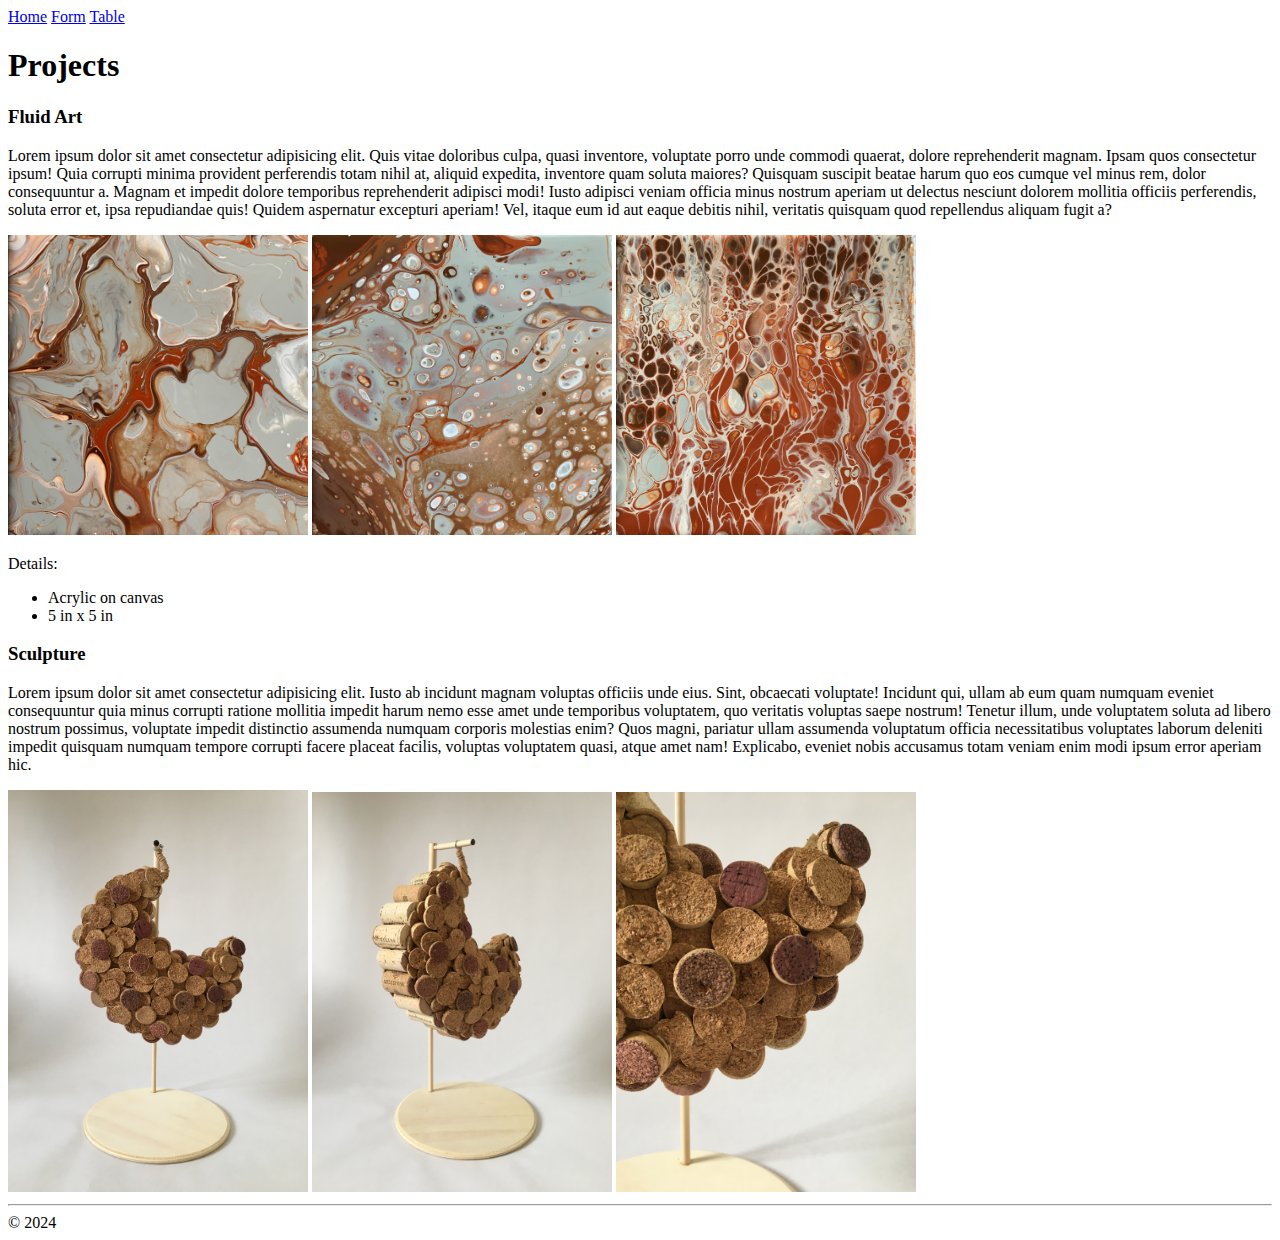
<file: index.html>
<!-- Create a website using only HTML. The website can be anything you like (within school guidelines) if it meets the following criteria:
1. At least 3 pages with links to navigate between all pages present on each page
2. 2 different size headers 
3. a list
4. 3 images
5. a table
6. a form -->

<!DOCTYPE html>
<html lang="en">
<head>
    <meta charset="UTF-8">
    <meta name="viewport" content="width=device-width, initial-scale=1.0">
    <title>Week 1</title>
</head>
<body>

<!-- This section provides navigation links to pages within the current document. -->

    <nav>
        <a href="index.html">Home</a>
        <a href="form.html">Form</a>
        <a href="table.html">Table</a>
    </nav>

<!-- This section includes the main content of a page and excludes any information that is repaeted such as navigation links or copyright information. -->

    <main>
        <h1>Projects</h1>

        <h3>Fluid Art</h3>

        <p>Lorem ipsum dolor sit amet consectetur adipisicing elit. Quis vitae doloribus culpa, quasi inventore, voluptate porro unde commodi quaerat, dolore reprehenderit magnam. Ipsam quos consectetur ipsum! Quia corrupti minima provident perferendis totam nihil at, aliquid expedita, inventore quam soluta maiores? Quisquam suscipit beatae harum quo eos cumque vel minus rem, dolor consequuntur a. Magnam et impedit dolore temporibus reprehenderit adipisci modi! Iusto adipisci veniam officia minus nostrum aperiam ut delectus nesciunt dolorem mollitia officiis perferendis, soluta error et, ipsa repudiandae quis! Quidem aspernatur excepturi aperiam! Vel, itaque eum id aut eaque debitis nihil, veritatis quisquam quod repellendus aliquam fugit a?</p>

        <img
        src="images/fluid art 1.jpg" width="300" alt="A brown, grey, and orange acrylic painting with a marble pattern.">
        <img
        src="images/fluid art 2.jpg" width="300" alt="A brown, grey, and orange acrylic painting.">
        <img
        src="images/fluid art 3.jpg" width="300" alt="A brown, grey, and orange acrylic painting.">

<!-- I created an unordered list with two items to explain the details of the above project. I separated the text into its own section by wrapping the list with a paragraph element.  -->

        <p>Details:
            <ul>
            <li>Acrylic on canvas</li>
            <li>5 in x 5 in</li>
            </ul>
        </p>

        <h3>Sculpture</h3>

        <p>Lorem ipsum dolor sit amet consectetur adipisicing elit. Iusto ab incidunt magnam voluptas officiis unde eius. Sint, obcaecati voluptate! Incidunt qui, ullam ab eum quam numquam eveniet consequuntur quia minus corrupti ratione mollitia impedit harum nemo esse amet unde temporibus voluptatem, quo veritatis voluptas saepe nostrum! Tenetur illum, unde voluptatem soluta ad libero nostrum possimus, voluptate impedit distinctio assumenda numquam corporis molestias enim? Quos magni, pariatur ullam assumenda voluptatum officia necessitatibus voluptates laborum deleniti impedit quisquam numquam tempore corrupti facere placeat facilis, voluptas voluptatem quasi, atque amet nam! Explicabo, eveniet nobis accusamus totam veniam enim modi ipsum error aperiam hic.</p>

<!-- Each image element includes a relative url to the image, a specified width and alt text describing the image. Closing tags are not required for this element. -->

        <img
        src="images/crescent_front.jpg" width="300" alt="A front view of a crescent moon sculpture made of cork.">
        <img
        src="images/crescent_side.JPG" width="300" alt="A side view of a crescent moon sculpture made of cork">
        <img
        src="images/crescent_detail.JPG" width="300" alt="A detailed view of a crescent moon sculpture made of cork.">
    </main>

    <hr />

<!-- This section of the page typically includes information such as the author or copyright data. -->

    <footer>
        &copy; 2024
    </footer>
    
</body>
</html>
</file>
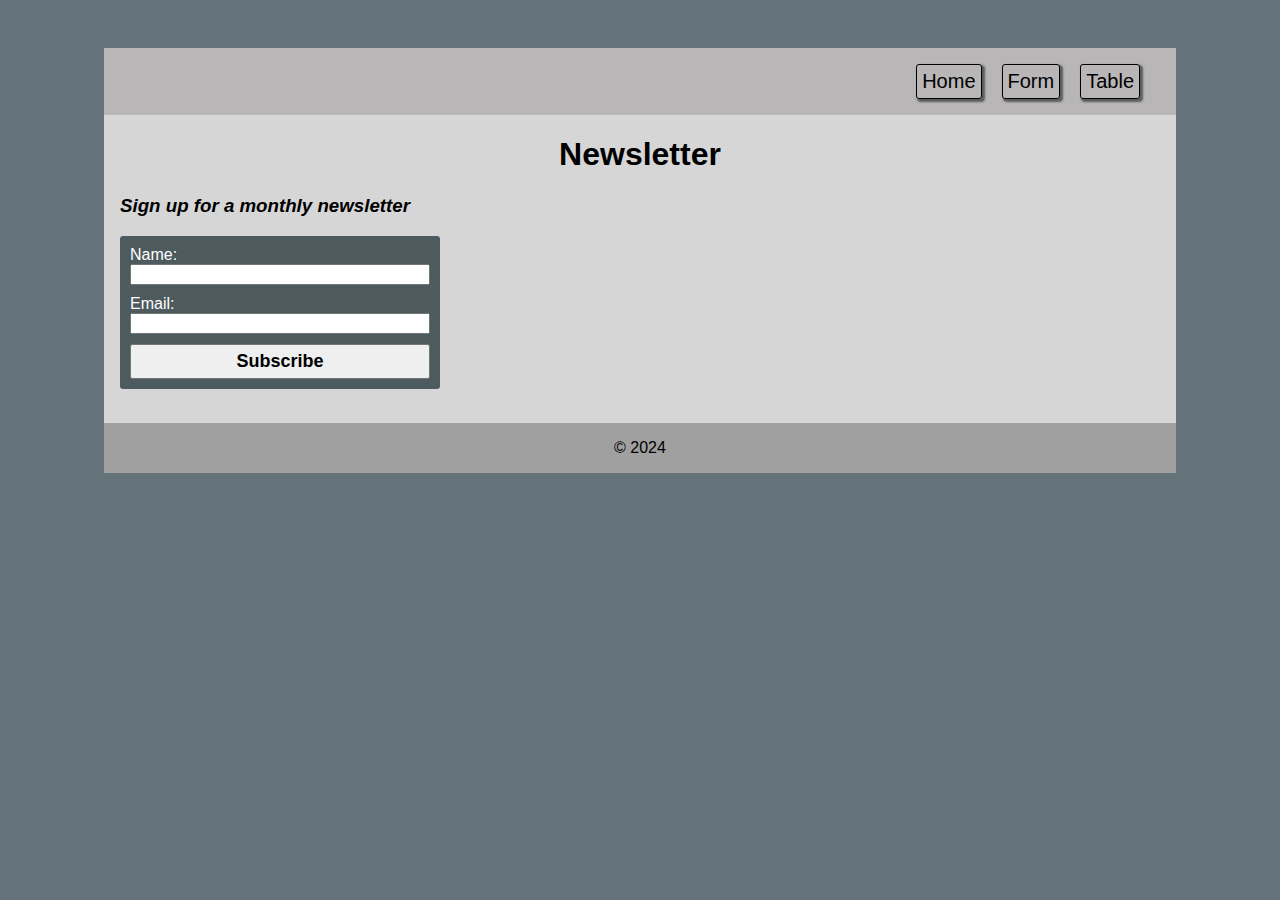
<file: form.html>
<!DOCTYPE html>
<html lang="en">
<head>
    <meta charset="UTF-8">
    <meta name="viewport" content="width=device-width, initial-scale=1.0">
    <title>Week 2</title>
    <link rel="stylesheet" href="./styles.css">
</head>
<body>
    <div class="section-main">
        <nav class="navbar">
                <a class="nav-item" href="index.html">Home</a>
                <a class="nav-item" href="form.html">Form</a>
                <a class="nav-item" href="table.html">Table</a>
        </nav> 
        <h1>Newsletter</h1>
    <div class="section-form">
        <h3>Sign up for a monthly newsletter</h3>
    </div>
        <form>
        <label for="name">Name:</label>
        <input type="text" name="first name">
        <label for="email">Email:</label>
        <input type="text" name="email">
        <button type="submit">Subscribe</button>
        </form>
    <br>
    <footer>
        &copy; 2024
    </footer>
    
</body>
</html>
</file>
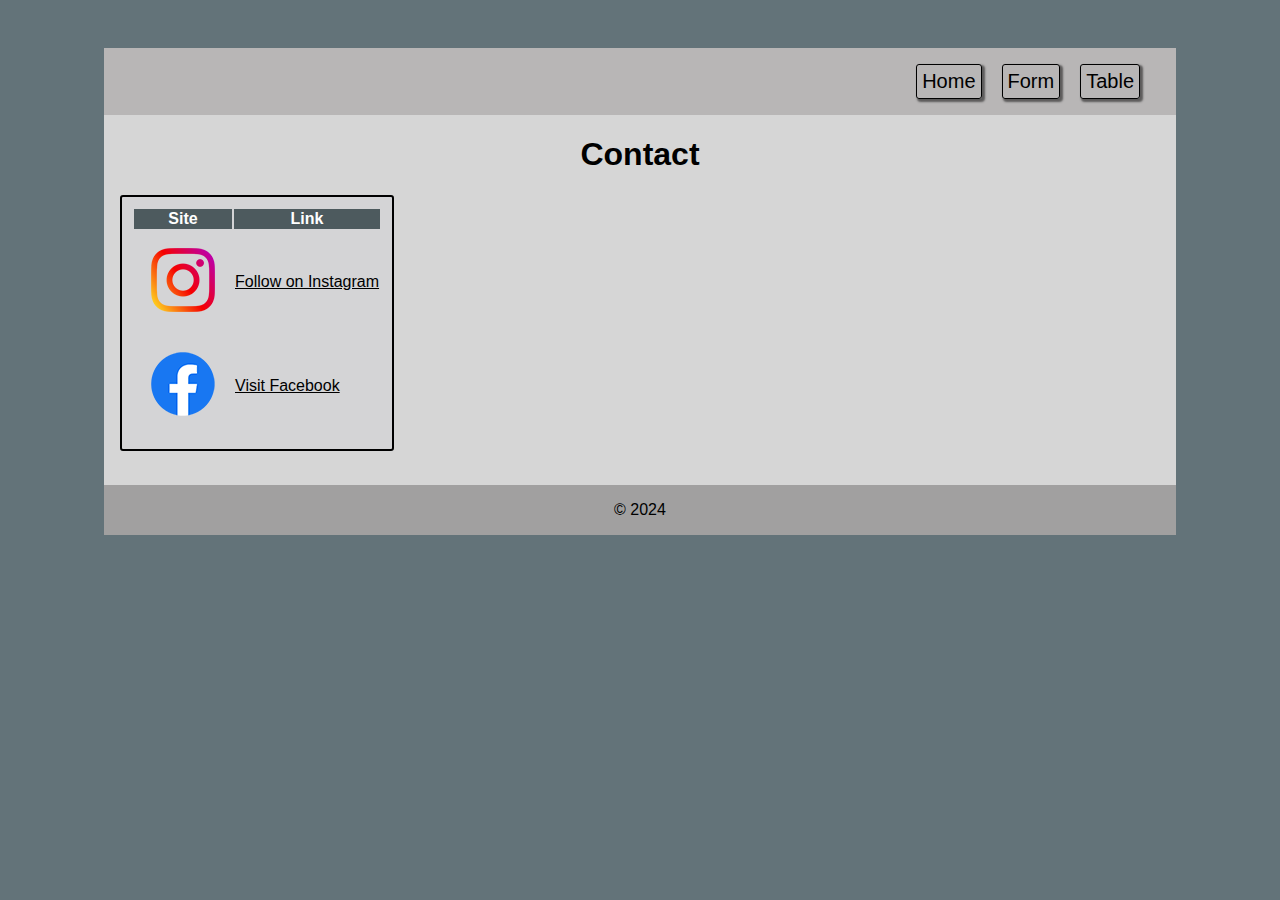
<file: table.html>
<!DOCTYPE html>
<html lang="en">
<head>
    <meta charset="UTF-8">
    <meta name="viewport" content="width=device-width, initial-scale=1.0">
    <title>Week 2</title>
    <link rel="stylesheet" href="./styles.css">
</head>
<body>
    <div class="section-main">
        <nav class="navbar">
                <a class="nav-item" href="index.html">Home</a>
                <a class="nav-item" href="form.html">Form</a>
                <a class="nav-item" href="table.html">Table</a>
        </nav>

    <h1>Contact</h1>
    <table>
        <thead>
            <th>Site</th>
            <th>Link</th>
        </thead>
        <tbody>
            <tr>
                <td><img src="images/icon-logo-instagram.png" alt="Instagram logo"></td>
                <td><a href="#">Follow on Instagram</a></td>
            </tr>
            <tr>
                <td><img src="images/icon-logo-facebook.png" alt="Facebook logo"></td>
                <td><a href="#">Visit Facebook</a></td>
            </tr>
        </tbody>
    </table>
    <br>

    <footer>
        &copy; 2024
    </footer>
    
</body>
</html>
</file>
<file: styles.css>
/* ---ELEMENT SELECTORS--- */

html {
    font-family: sans-serif;
}

body {
    background-color: #637379;
}

h1 {
    text-align: center;
}

h3 {
    font-style: italic;
    text-align: left;
}

p,
ul {
    text-align: left;
}

img {
    margin: 1rem;
}

footer {
    background-color: #a1a0a0;
    text-align: center;
    padding: 1rem;
}

/* ---CUSTOM CLASS SELECTORS--- */

.navbar {
    background-color: #b8b6b6;
    padding: 1rem;
    display: flex;
    flex-wrap: nowrap;
    justify-content: flex-end;
    list-style-type: none;
}

/* I targeted the nav bar items to make them look like a button instead of plain text by adding a border and drop shadow.  */

.nav-item {
    border: 1px solid;
    border-radius: 3px;
    box-shadow: 2px 2px 2px 1px rgba(0 0 0 / .5);
    padding: 5px;
}
 
/* Within the buttons, I removed the underlink from the link, added padding around the text and changed the font size. */

.navbar a {
    color:black;
    text-decoration: none;
    margin-right: 1em;
    font-size: 20px;
}

/* The main section is a container for all the content that will be displayed on the page. I gave it a light background and margins. */

.section-main {
    background-color: #d6d6d6;
    margin: 3rem 6rem;
}

/* I then split each project into its own section to target and style them separately. */

.section-1,
.section-2 {
    text-align: left;
    margin: 2rem;
    overflow: auto;
}

/* I created divs to target the images for the projects separately from the logos on the table page.*/

.section-1 img,
.section-2 img
 {
    margin: 5px;
}

/* ---PSEUDO CLASS--- */
/* This targets an element to enable styling for its display state. */

.navbar a:hover {
    color: #ffffff;
}


/* ---FORM--- */
form {
    background-color: #4d5a5e;
    border-radius: 3px;
    display: flex;
    flex-direction: column;
    max-width: 300px;
    padding: 10px;
    margin: 1rem;
}

form label {
    color:rgb(255, 255, 255);
}

form input {
    margin-bottom: 10px;
}

form button {
    padding: 5px;
    font-size: large;
    font-weight: bold;
}

/* I created a div for the form heading to add some space and align it with the form itself.  */

.section-form {
    margin-left: 1rem ;
}

/* Similar to the links in the naviagtion, this pseudo class adds a background color to the subscribe button when you hover over it. */

form button:hover {
    background-color: #a2baba;
}

/* ---TABLE--- */
/* To make the table more noticeable on the page, I gave it a border and added padding to the rows and margins. */

table {
    background-color: #d4d4d6;
    margin: 1rem;
    border: solid 2px;
    border-radius: 3px;
    padding: 10px;
}

thead {
    background-color: #4d5a5e;
    color: white;
}

/* This element selector targets the links within the table where I changed the deafult blue link color to black */

table a {
    color:black;
}

/* I created a pseudo class for the links to turn white when you hover. */

table a:hover {
    color:white;
}
</file>
